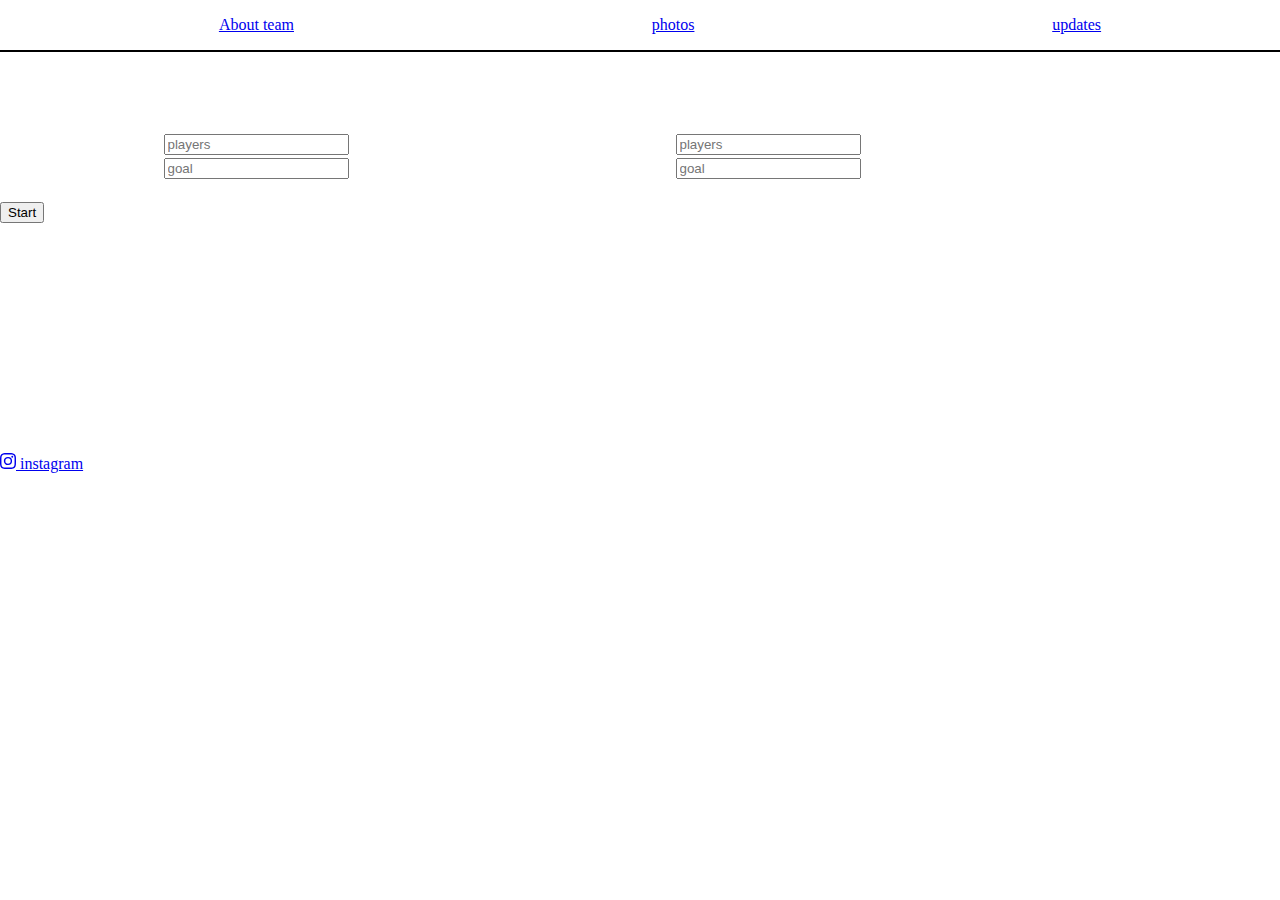
<file: index.html>
<!DOCTYPE html>
<html>
<head>
  <meta charset="utf-8">
  <title>Final project</title>
  <link rel="stylesheet" type="text/css" href="style.css">
</head>
<body>
  <div class="block1">
    <header>
      <menu>
        <li><a href="page.html">About team</a></li>
        <li><a href="photos.html">photos</a></li>
        <li><a href="updates.html">updates</a></li>
      </menu>
    </header>
    <div class = "line"></div>
    <div class ="background">
    <div class="body">
      <div class="team">
        <h1>Team 1</h1>
        <input type="textarea" placeholder="players"> <br>
        <input id="team1_goals" type="number" placeholder="goal">
      </div>
      <div class="teamsec">
      <h1>Team 2</h1>
      <input type="textarea" placeholder="players"> <br>
      <input id="team2_goals" type="number" placeholder="goal">
      </div>
    </div>
    <button id="myBtn">Start</button>
    <div class="congrat">
      <h3><svg xmlns="http://www.w3.org/2000/svg" width="16" height="16" fill="currentColor" class="bi bi-trophy" viewBox="0 0 16 16">
  <path d="M2.5.5A.5.5 0 0 1 3 0h10a.5.5 0 0 1 .5.5c0 .538-.012 1.05-.034 1.536a3 3 0 1 1-1.133 5.89c-.79 1.865-1.878 2.777-2.833 3.011v2.173l1.425.356c.194.048.377.135.537.255L13.3 15.1a.5.5 0 0 1-.3.9H3a.5.5 0 0 1-.3-.9l1.838-1.379c.16-.12.343-.207.537-.255L6.5 13.11v-2.173c-.955-.234-2.043-1.146-2.833-3.012a3 3 0 1 1-1.132-5.89A33.076 33.076 0 0 1 2.5.5zm.099 2.54a2 2 0 0 0 .72 3.935c-.333-1.05-.588-2.346-.72-3.935zm10.083 3.935a2 2 0 0 0 .72-3.935c-.133 1.59-.388 2.885-.72 3.935zM3.504 1c.007.517.026 1.006.056 1.469.13 2.028.457 3.546.87 4.667C5.294 9.48 6.484 10 7 10a.5.5 0 0 1 .5.5v2.61a1 1 0 0 1-.757.97l-1.426.356a.5.5 0 0 0-.179.085L4.5 15h7l-.638-.479a.501.501 0 0 0-.18-.085l-1.425-.356a1 1 0 0 1-.757-.97V10.5A.5.5 0 0 1 9 10c.516 0 1.706-.52 2.57-2.864.413-1.12.74-2.64.87-4.667.03-.463.049-.952.056-1.469H3.504z"/>
</svg>   Winner:</h3>
      <p id="winner">???</p>
      <h3><svg xmlns="http://www.w3.org/2000/svg" width="16" height="16" fill="currentColor" class="bi bi-list" viewBox="0 0 16 16">
  <path fill-rule="evenodd" d="M2.5 12a.5.5 0 0 1 .5-.5h10a.5.5 0 0 1 0 1H3a.5.5 0 0 1-.5-.5zm0-4a.5.5 0 0 1 .5-.5h10a.5.5 0 0 1 0 1H3a.5.5 0 0 1-.5-.5zm0-4a.5.5 0 0 1 .5-.5h10a.5.5 0 0 1 0 1H3a.5.5 0 0 1-.5-.5z"/>
</svg>    Score list:</h3>
<p id="score"></p>
    </div>
    <footer>
      <p>My contacts:</p>
      <h5><svg xmlns="http://www.w3.org/2000/svg" width="16" height="16" fill="currentColor" class="bi bi-telephone" viewBox="0 0 16 16">
  <path d="M3.654 1.328a.678.678 0 0 0-1.015-.063L1.605 2.3c-.483.484-.661 1.169-.45 1.77a17.568 17.568 0 0 0 4.168 6.608 17.569 17.569 0 0 0 6.608 4.168c.601.211 1.286.033 1.77-.45l1.034-1.034a.678.678 0 0 0-.063-1.015l-2.307-1.794a.678.678 0 0 0-.58-.122l-2.19.547a1.745 1.745 0 0 1-1.657-.459L5.482 8.062a1.745 1.745 0 0 1-.46-1.657l.548-2.19a.678.678 0 0 0-.122-.58L3.654 1.328zM1.884.511a1.745 1.745 0 0 1 2.612.163L6.29 2.98c.329.423.445.974.315 1.494l-.547 2.19a.678.678 0 0 0 .178.643l2.457 2.457a.678.678 0 0 0 .644.178l2.189-.547a1.745 1.745 0 0 1 1.494.315l2.306 1.794c.829.645.905 1.87.163 2.611l-1.034 1.034c-.74.74-1.846 1.065-2.877.702a18.634 18.634 0 0 1-7.01-4.42 18.634 18.634 0 0 1-4.42-7.009c-.362-1.03-.037-2.137.703-2.877L1.885.511z"/>
</svg>    phone:8-888-888-88-88</h5>
      <a href="https://www.instagram.com/yerassyl1/?hl=ru"><svg xmlns="http://www.w3.org/2000/svg" width="16" height="16" fill="currentColor" class="bi bi-instagram" viewBox="0 0 16 16">
  <path d="M8 0C5.829 0 5.556.01 4.703.048 3.85.088 3.269.222 2.76.42a3.917 3.917 0 0 0-1.417.923A3.927 3.927 0 0 0 .42 2.76C.222 3.268.087 3.85.048 4.7.01 5.555 0 5.827 0 8.001c0 2.172.01 2.444.048 3.297.04.852.174 1.433.372 1.942.205.526.478.972.923 1.417.444.445.89.719 1.416.923.51.198 1.09.333 1.942.372C5.555 15.99 5.827 16 8 16s2.444-.01 3.298-.048c.851-.04 1.434-.174 1.943-.372a3.916 3.916 0 0 0 1.416-.923c.445-.445.718-.891.923-1.417.197-.509.332-1.09.372-1.942C15.99 10.445 16 10.173 16 8s-.01-2.445-.048-3.299c-.04-.851-.175-1.433-.372-1.941a3.926 3.926 0 0 0-.923-1.417A3.911 3.911 0 0 0 13.24.42c-.51-.198-1.092-.333-1.943-.372C10.443.01 10.172 0 7.998 0h.003zm-.717 1.442h.718c2.136 0 2.389.007 3.232.046.78.035 1.204.166 1.486.275.373.145.64.319.92.599.28.28.453.546.598.92.11.281.24.705.275 1.485.039.843.047 1.096.047 3.231s-.008 2.389-.047 3.232c-.035.78-.166 1.203-.275 1.485a2.47 2.47 0 0 1-.599.919c-.28.28-.546.453-.92.598-.28.11-.704.24-1.485.276-.843.038-1.096.047-3.232.047s-2.39-.009-3.233-.047c-.78-.036-1.203-.166-1.485-.276a2.478 2.478 0 0 1-.92-.598 2.48 2.48 0 0 1-.6-.92c-.109-.281-.24-.705-.275-1.485-.038-.843-.046-1.096-.046-3.233 0-2.136.008-2.388.046-3.231.036-.78.166-1.204.276-1.486.145-.373.319-.64.599-.92.28-.28.546-.453.92-.598.282-.11.705-.24 1.485-.276.738-.034 1.024-.044 2.515-.045v.002zm4.988 1.328a.96.96 0 1 0 0 1.92.96.96 0 0 0 0-1.92zm-4.27 1.122a4.109 4.109 0 1 0 0 8.217 4.109 4.109 0 0 0 0-8.217zm0 1.441a2.667 2.667 0 1 1 0 5.334 2.667 2.667 0 0 1 0-5.334z"/>
</svg>   instagram</a>
    </footer>
  </div>
</div>
  <script src="app.js"></script>
</body>
</html>
</file>
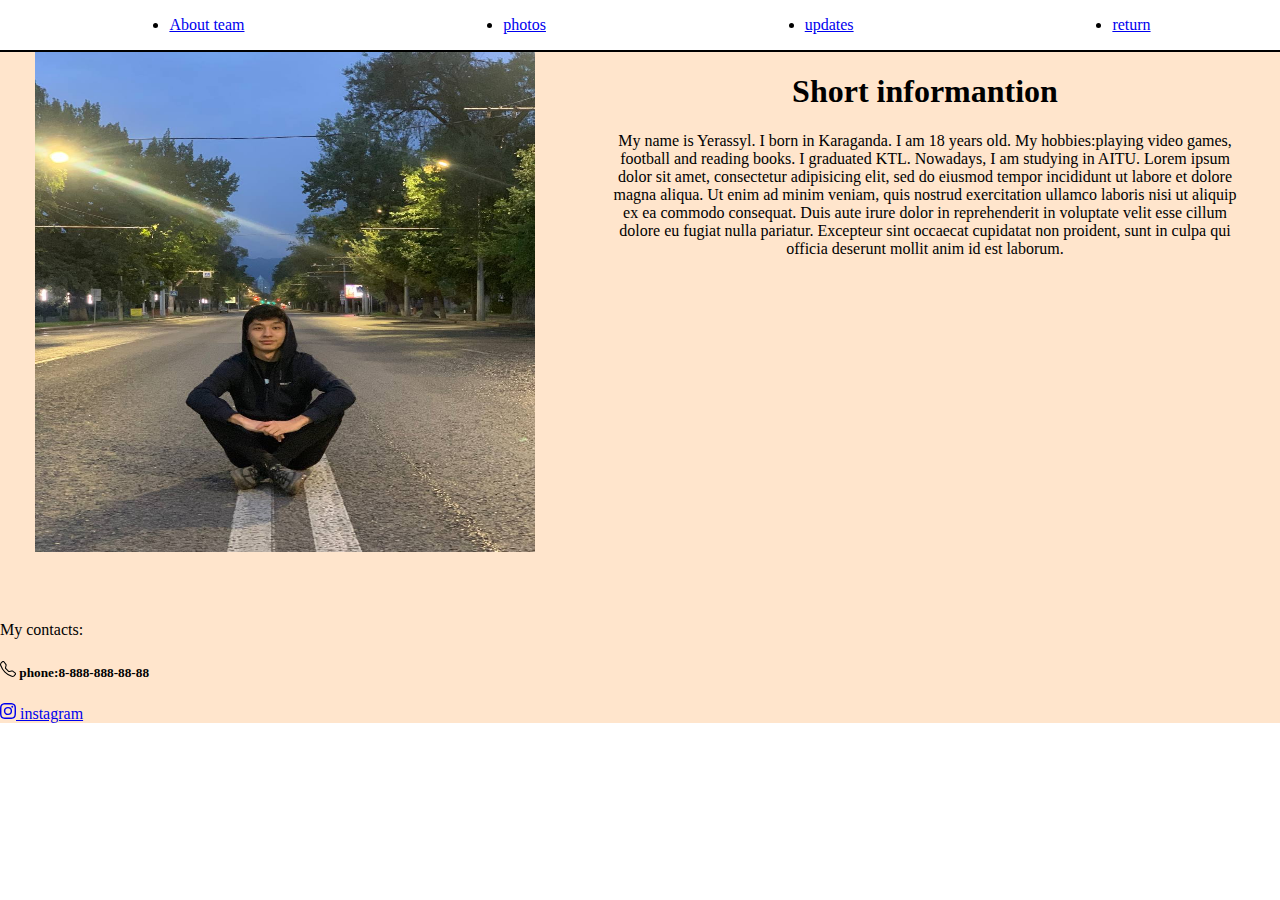
<file: page.html>
<!DOCTYPE html>
<html>
<head>
	<meta charset="utf-8">
	<title>About team</title>
	<link rel="stylesheet" type="text/css" href="style2.css">
</head>
<body>
	<header>
		<menu>
			<li><a href="page.html">About team</a></li>
			<li><a href="photos.html">photos</a></li>
			<li><a href="updates.html">updates</a></li>
			<li><a href="index.html">return</a></li>
			</menu>
	</header>
	<div class ="line"></div>
	<div class="block1">
      <div class="info">
        <div class ="img">
          <img src="photo_2022-04-29_14-00-44.jpg">
        </div>
        <div class= "txt">
          <h1>Short informantion</h1>
          <p>My name is Yerassyl. I born in Karaganda. I am 18 years old. My hobbies:playing video games, football and reading books. I graduated KTL. Nowadays, I am studying in AITU. Lorem ipsum dolor sit amet, consectetur adipisicing elit, sed do eiusmod
          tempor incididunt ut labore et dolore magna aliqua. Ut enim ad minim veniam,
          quis nostrud exercitation ullamco laboris nisi ut aliquip ex ea commodo
          consequat. Duis aute irure dolor in reprehenderit in voluptate velit esse
          cillum dolore eu fugiat nulla pariatur. Excepteur sint occaecat cupidatat non
          proident, sunt in culpa qui officia deserunt mollit anim id est laborum. </p>
        </div>
      </div>
      <footer>
      <p>My contacts:</p>
      <h5><svg xmlns="http://www.w3.org/2000/svg" width="16" height="16" fill="currentColor" class="bi bi-telephone" viewBox="0 0 16 16">
  <path d="M3.654 1.328a.678.678 0 0 0-1.015-.063L1.605 2.3c-.483.484-.661 1.169-.45 1.77a17.568 17.568 0 0 0 4.168 6.608 17.569 17.569 0 0 0 6.608 4.168c.601.211 1.286.033 1.77-.45l1.034-1.034a.678.678 0 0 0-.063-1.015l-2.307-1.794a.678.678 0 0 0-.58-.122l-2.19.547a1.745 1.745 0 0 1-1.657-.459L5.482 8.062a1.745 1.745 0 0 1-.46-1.657l.548-2.19a.678.678 0 0 0-.122-.58L3.654 1.328zM1.884.511a1.745 1.745 0 0 1 2.612.163L6.29 2.98c.329.423.445.974.315 1.494l-.547 2.19a.678.678 0 0 0 .178.643l2.457 2.457a.678.678 0 0 0 .644.178l2.189-.547a1.745 1.745 0 0 1 1.494.315l2.306 1.794c.829.645.905 1.87.163 2.611l-1.034 1.034c-.74.74-1.846 1.065-2.877.702a18.634 18.634 0 0 1-7.01-4.42 18.634 18.634 0 0 1-4.42-7.009c-.362-1.03-.037-2.137.703-2.877L1.885.511z"/>
</svg>    phone:8-888-888-88-88</h5>
      <a href="https://www.instagram.com/yerassyl1/?hl=ru"><svg xmlns="http://www.w3.org/2000/svg" width="16" height="16" fill="currentColor" class="bi bi-instagram" viewBox="0 0 16 16">
  <path d="M8 0C5.829 0 5.556.01 4.703.048 3.85.088 3.269.222 2.76.42a3.917 3.917 0 0 0-1.417.923A3.927 3.927 0 0 0 .42 2.76C.222 3.268.087 3.85.048 4.7.01 5.555 0 5.827 0 8.001c0 2.172.01 2.444.048 3.297.04.852.174 1.433.372 1.942.205.526.478.972.923 1.417.444.445.89.719 1.416.923.51.198 1.09.333 1.942.372C5.555 15.99 5.827 16 8 16s2.444-.01 3.298-.048c.851-.04 1.434-.174 1.943-.372a3.916 3.916 0 0 0 1.416-.923c.445-.445.718-.891.923-1.417.197-.509.332-1.09.372-1.942C15.99 10.445 16 10.173 16 8s-.01-2.445-.048-3.299c-.04-.851-.175-1.433-.372-1.941a3.926 3.926 0 0 0-.923-1.417A3.911 3.911 0 0 0 13.24.42c-.51-.198-1.092-.333-1.943-.372C10.443.01 10.172 0 7.998 0h.003zm-.717 1.442h.718c2.136 0 2.389.007 3.232.046.78.035 1.204.166 1.486.275.373.145.64.319.92.599.28.28.453.546.598.92.11.281.24.705.275 1.485.039.843.047 1.096.047 3.231s-.008 2.389-.047 3.232c-.035.78-.166 1.203-.275 1.485a2.47 2.47 0 0 1-.599.919c-.28.28-.546.453-.92.598-.28.11-.704.24-1.485.276-.843.038-1.096.047-3.232.047s-2.39-.009-3.233-.047c-.78-.036-1.203-.166-1.485-.276a2.478 2.478 0 0 1-.92-.598 2.48 2.48 0 0 1-.6-.92c-.109-.281-.24-.705-.275-1.485-.038-.843-.046-1.096-.046-3.233 0-2.136.008-2.388.046-3.231.036-.78.166-1.204.276-1.486.145-.373.319-.64.599-.92.28-.28.546-.453.92-.598.282-.11.705-.24 1.485-.276.738-.034 1.024-.044 2.515-.045v.002zm4.988 1.328a.96.96 0 1 0 0 1.92.96.96 0 0 0 0-1.92zm-4.27 1.122a4.109 4.109 0 1 0 0 8.217 4.109 4.109 0 0 0 0-8.217zm0 1.441a2.667 2.667 0 1 1 0 5.334 2.667 2.667 0 0 1 0-5.334z"/>
</svg>   instagram</a>
    </footer>
</body>
</html>
</file>
<file: style.css>
body{
	margin: 0;
	font-family: sans-serifs;
	color: white;
}
menu{
	display: flex;
	justify-content: space-around;
	text-align: center;
}
.line{
	background: black;
	height: 2px;
	margin-bottom: 2px;
}
.background{
background: url("https://kartinkin.net/uploads/posts/2021-07/1625159311_5-kartinkin-com-p-futbol-fon-krasivie-foni-5.jpg");
height: 670px;
background-size: 100%;
}
.body{
	display: flex;
	justify-content: space-around;
	text-align: center;
	width: 80%;
	margin-bottom: 20px;
}
input{
	margin-bottom: 3px;
}
.congrat{
	margin-bottom: 30px;
}
</file>
<file: style2.css>
body{
	margin: 0;
}
menu{
	display: flex;
	justify-content: space-around;
	text-align: center;
}
.line{
	height: 2px;
	background: black;
}
 .block1{
    background-color: #FFE5CC;
    height: 100%;
  }
  .info{
    display: flex;
    text-align: center;
    justify-content: space-around;
    margin-bottom:65px;
  }
  img{
  width: 500px;
  height: 500px;
  text-align: center;
}
.txt{
  text-align: center;
  width: 50%;
}
</file>
